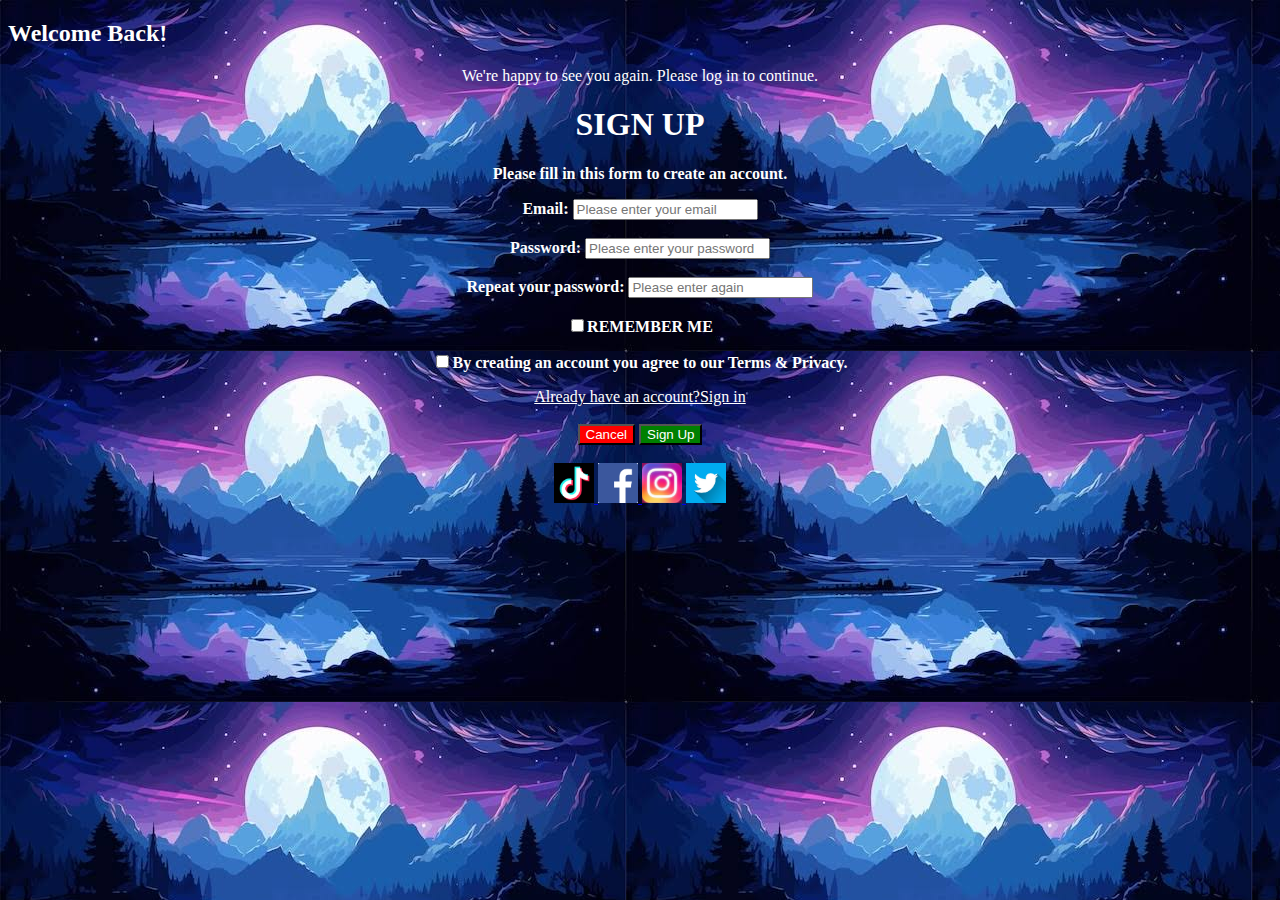
<file: index.html>
<!DOCTYPE html>
<html lang="en">
<head>
    <meta charset="UTF-8">
    <title>SIGN UP FORM</title>
    
    <link rel="stylesheet" href="system.css">
    <center>
        
     <h2 style="text-align:left;">Welcome Back!</h2>  <p>We're happy to see you again. Please log in to continue.</p>
    <h1>SIGN UP</h1>
    <p><strong>Please fill in this form to create an account. </strong></p>
     <div class="container">
        <form class="signup-form"><center>

            <label for="email"><strong>Email:</strong></label>
            <input type="email" id="email" name="email"placeholder="Please enter your email" required>
            <br>
            <br>

            <label for="password"><strong>Password:</strong></label>
            <input type="password" id="password" name="password"placeholder="Please enter your password"required>
            <br>
            <br>
            <label for="password"><strong>Repeat your password:</strong></label>
            <input type="password" id="password" name="password"placeholder="Please enter again"required>
            <br>
           <br>
            <input type="checkbox"required<p><strong>REMEMBER ME</strong></center></p>
            
  <input type="checkbox"required<p><strong>By creating an account you agree to our Terms & Privacy.</strong></p>
  <a href="https://accounts.google.com/v3/signin/identifier?authuser=0&continue=https%3A%2F%2Fmyaccount.google.com%2F%3Futm_source%3Dsign_in_no_continue%26pli%3D1&ec=GAlAwAE&hl=en&service=accountsettings&flowName=GlifWebSignIn&flowEntry=AddSession&dsh=S-1994851066%3A1726381886732730&ddm=0" style="color: white;">Already have an account?Sign in</a>
<br>
<br>
<button type="submit"style="background-color: red; color: white;" >Cancel</button>
            <button type="submit"style="background-color:green; color: white;">Sign Up</button>
        </form>
    </div>
 <br>
 <center>
 <a href="https://www.tiktok.com/en/   "target="_blank"><img src="tiktok.png"width="40">
<a href="https://m.facebook.com/login/"target="_blank"><img src="fb.png"width="40">
<a href="https://www.instagram.com/"target="_blank"><img src="ig.jpg"width="40">
<a href="https://x.com/?lang=en"target="_blank"><img src="twi.jpeg"width="40">
<body>
  </head>  
</body>
</html>
</file>
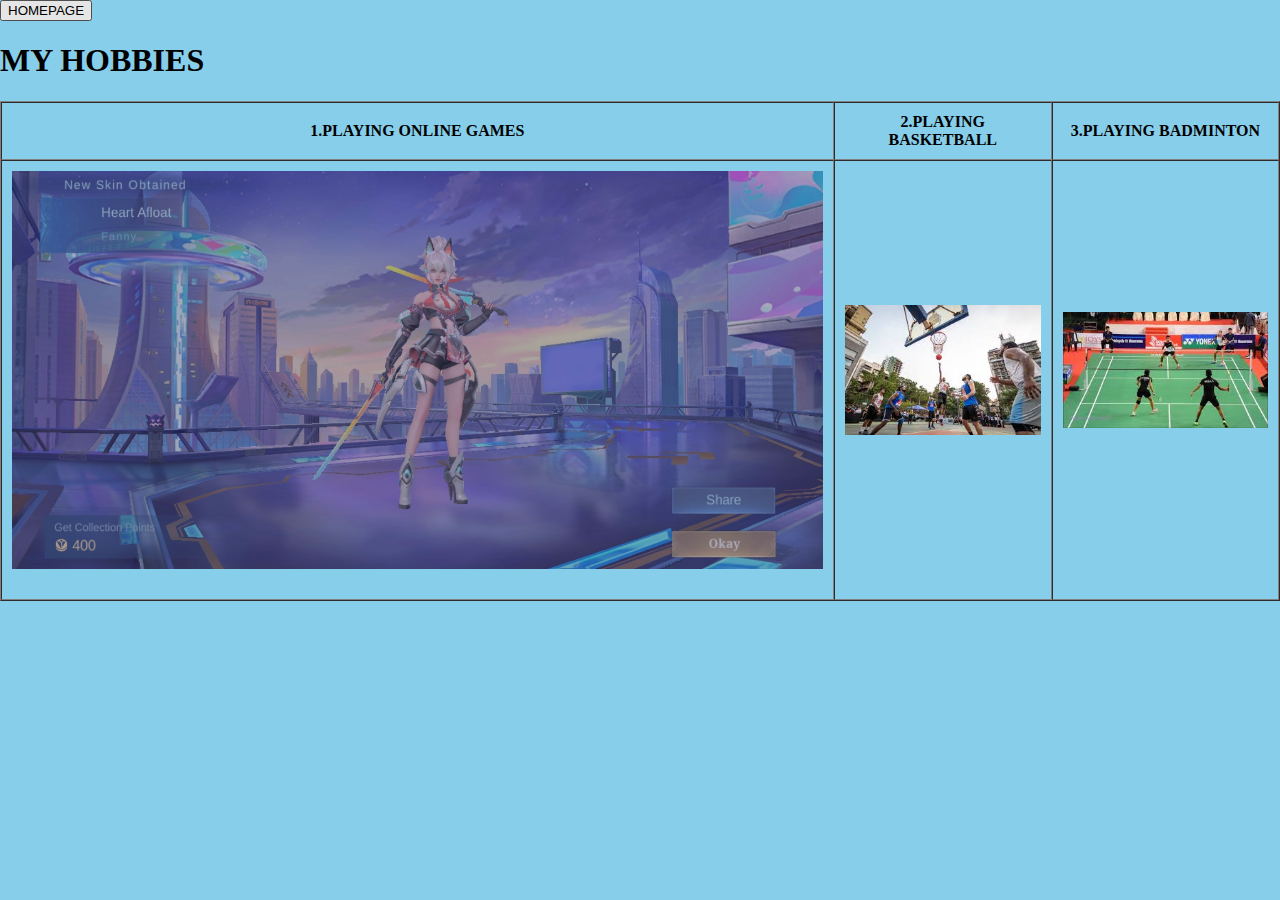
<file: hobbies.html>
<!DOCTYPE html>
<html lang="en">
<head>
    <meta charset="UTF-8">
    <title>HOBBIES</title>
    <link rel="stylesheet" href="styles.css">
</head>
<body>
    <a href="index.html"><button>HOMEPAGE</button></a>
    <h1 style="text align:center">MY HOBBIES</h1>
    <div style="text-align:center">
        <table border="1"cellpadding="10"cellspacing="0"
        style="margin:0 auto">
        <th>1.PLAYING ONLINE GAMES</th>
        <th>2.PLAYING BASKETBALL</th>
        <th>3.PLAYING BADMINTON</th>
        </tr>
        <tr>
            <td>
    <img src="Screenshot_20240902-164444.jpg"width="100%">
    <ol><strong></strong></ol></td>
    <td>
  <img src="BASKETBALL.jpeg"width="100%"><ol><strong></strong></ol></td>
  <td>
  <img src="BADMINTON.jpeg"width="100%"><ol><strong></strong></ol></td>
  </tr>
  </table>
  </div>
</body>
</html>
</file>
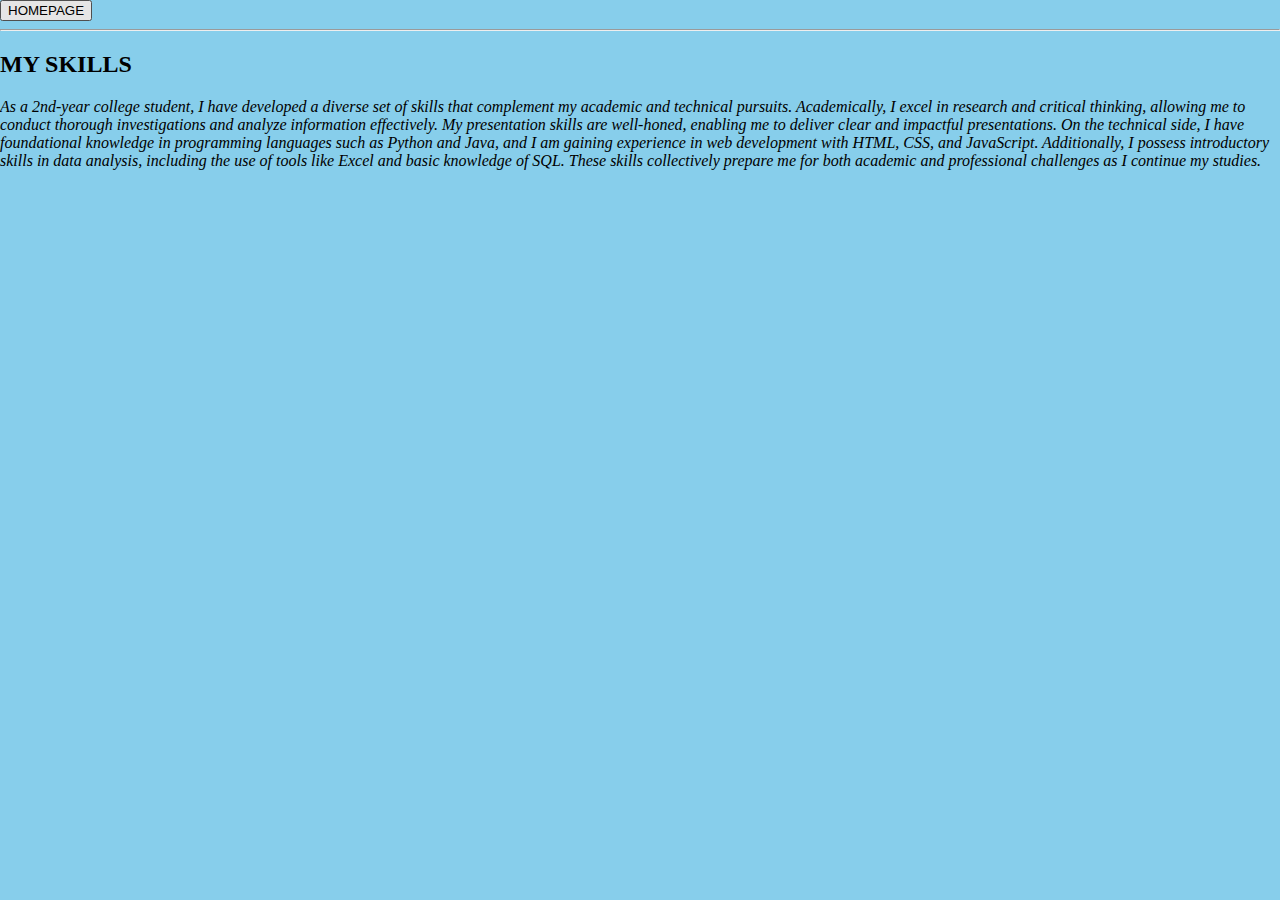
<file: skills.html>
<!DOCTYPE html>
<html lang="en">
<head>
    <meta charset="UTF-8">
    <title>skills</title>
    <link rel="stylesheet" href="styles.css">
</head>
<body>
    <a href="index.html"><button>HOMEPAGE</button></a>
    <hr>
    <h2><strong>MY SKILLS</strong></h2>
    <p><i>As a 2nd-year college student, I have developed a diverse set of skills that complement my academic and technical pursuits. Academically, I excel in research and critical thinking, allowing me to conduct thorough investigations and analyze information effectively. My presentation skills are well-honed, enabling me to deliver clear and impactful presentations. On the technical side, I have foundational knowledge in programming languages such as Python and Java, and I am gaining experience in web development with HTML, CSS, and JavaScript. Additionally, I possess introductory skills in data analysis, including the use of tools like Excel and basic knowledge of SQL. These skills collectively prepare me for both academic and professional challenges as I continue my studies.</i></p>
</body>
</html>
</file>
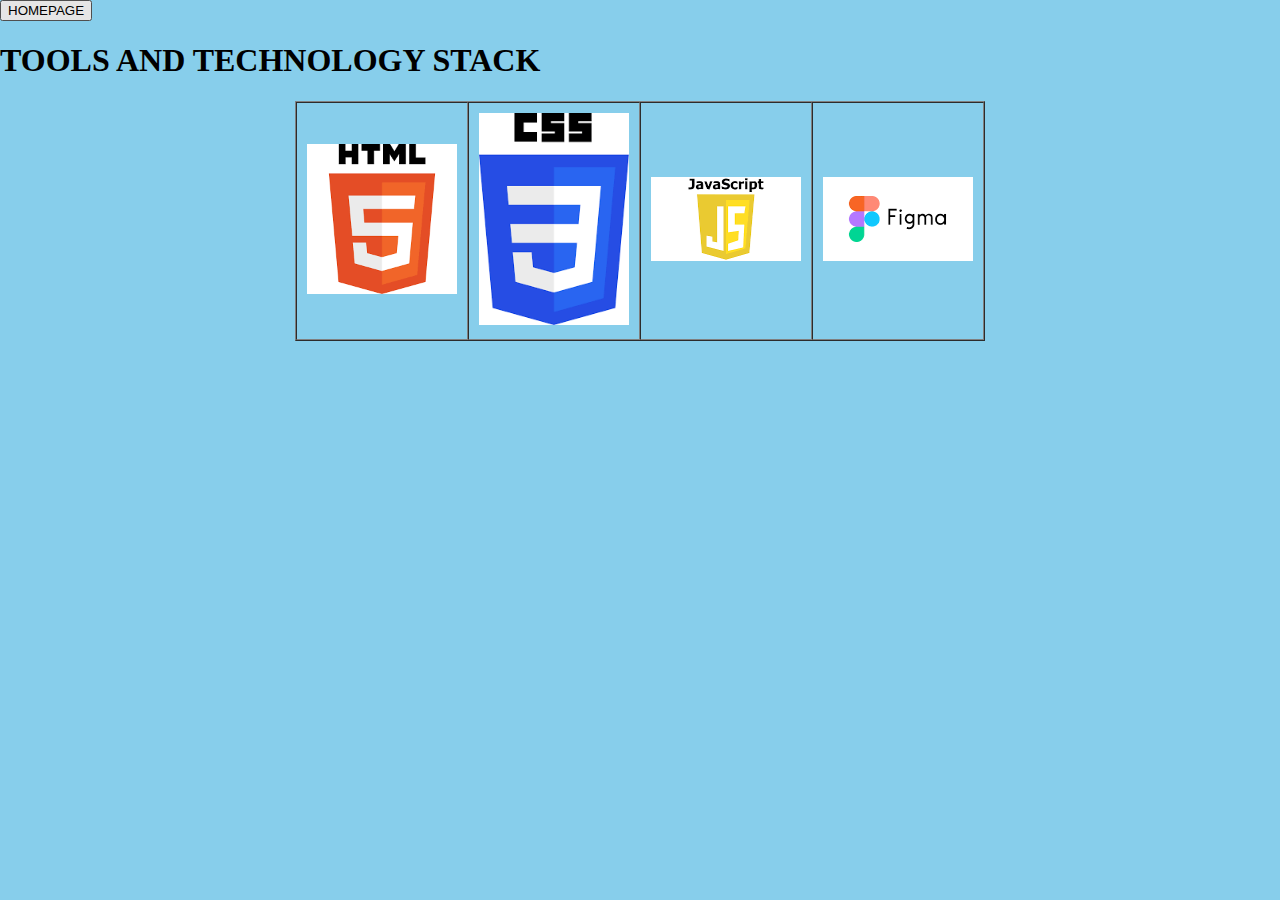
<file: tools.html>
<!DOCTYPE html>
<html lang="en">
<head>
    <meta charset="UTF-8">
    <meta name="viewport" content="width=device-width, initial-scale=1.0">
    <title>tools</title>
    <link rel="stylesheet" href="styles.css">
    <a href="index.html"><button>HOMEPAGE</button></a>
    <h1 style="text align:center">TOOLS AND TECHNOLOGY STACK</h1>
    <div style="text-align:center">
        <table border="1"cellpadding="10"cellspacing="0"
        style="margin:0 auto">
        <td>
   <a href="https://www.w3schools.com/html/" target="_blank"><img src="HTML.png"width="150"></td>
       <td><a href="https://www.w3schools.com/css/default.asp"target="_blank"><img src="CSS.png"width="150"></a></center></td>
       <td><a href="https://www.w3schools.com/js/default.asp"target=_blank"><img src="JAVASCRIPT.png"width="150"</td>
  <td><a href=https://www.figma.com/"target=_blank"><img src="FIGMA.png"width="150"></center></td>
    </table>
    </div>
</body>
</html>
</file>
<file: system.css>
body{
   background-image:url("sosla.jpeg");
   color:white;
}
button1{
    background:linear-gradient(red,black);
    margin:2;
    color:white;
}

button2{
    background:linear-gradient(green,black);
    margin:0;
    color:white;
    
}
</file>
<file: styles.css>
body {
    margin: 0;
    padding: 0;
    height: 100vh;
    background-color:skyblue;);
}
</file>
